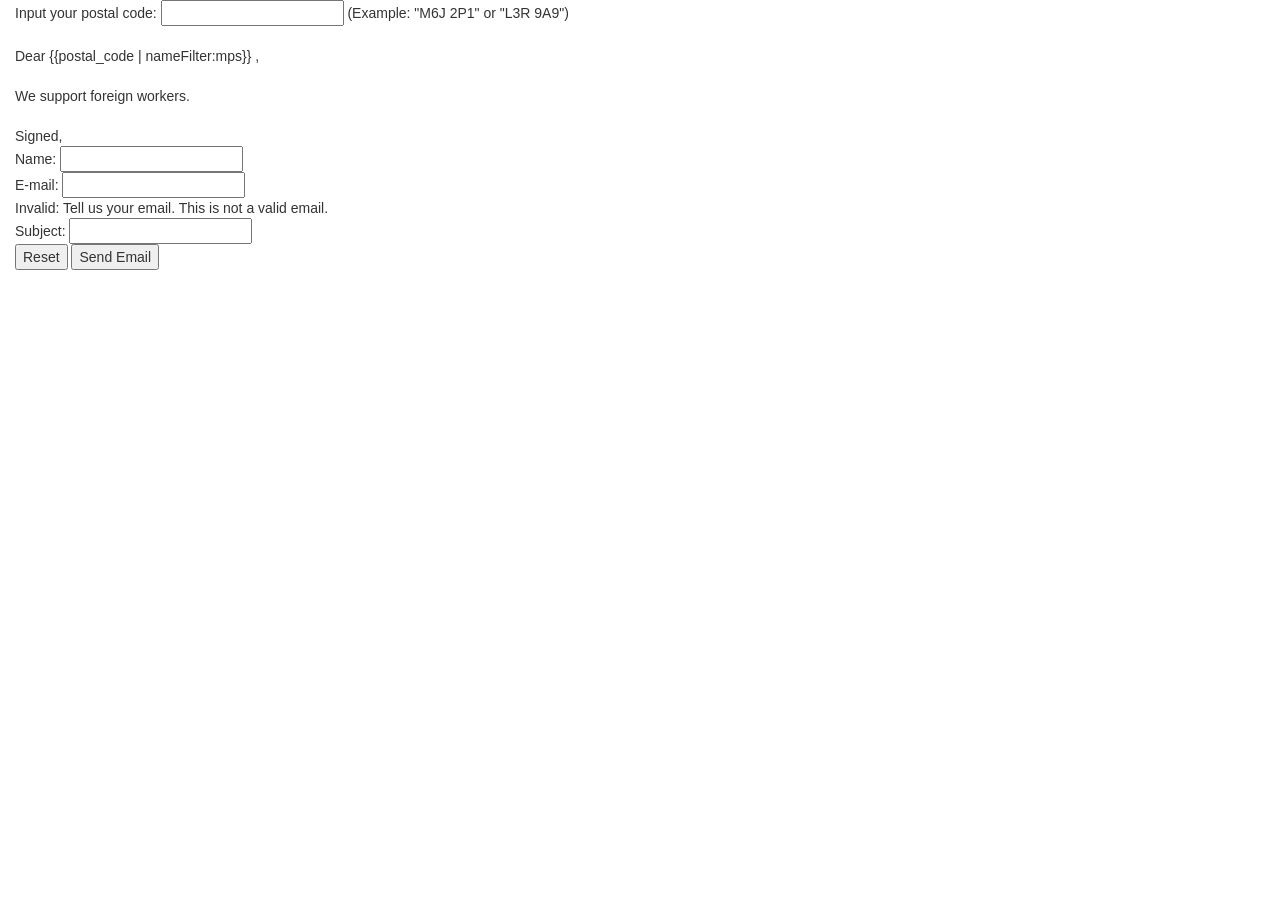
<file: selectMP/app/index_16052014.html>
<!doctype html>
<html lang="en" ng-app="findMPApp">
<head>
  <meta charset="utf-8">
  <title>Email Your MP</title>
  <link rel="stylesheet" href="../bower_components/bootstrap/dist/css/bootstrap.css">
  <link rel="stylesheet" href="css/app.css">
  <script src="../bower_components/angular/angular.js"></script>
  <script src="js/controllers.js"></script>
  <script src="js/filters.js"></script>
  <script src="//ajax.googleapis.com/ajax/libs/jquery/1.10.2/jquery.min.js"></script>
</head>
<body ng-controller="findMPCtrl">
 <form name="form" class="css-form" novalidate>

  <div class="container-fluid">
    <div class="row">
      <div class="col-md-12">
        <!--Sidebar content-->

        Input your postal code: <input type="text" ng-model="postal_code" name="postalCode" required> (Example: "M6J 2P1" or "L3R 9A9")

        
        
       <br><br>
       Dear {{postal_code | nameFilter:mps}} ,<br><br>
       
       We support foreign workers.<br><br>
       
       Signed,<br>
       
       
    Name:
      <input type="text" ng-model="user.name" name="uName" required /><br />
    E-mail: <input type="email" ng-model="user.email" name="uEmail" required /><br />
    
    <div ng-show="form.uEmail.$dirty && form.uEmail.$invalid">Invalid:
      <span ng-show="form.uEmail.$error.required">Tell us your email.</span>
      <span ng-show="form.uEmail.$error.email">This is not a valid email.</span>
    </div>
    
    Subject: <input type="text" ng-model="user.subject" name="uSubject" required /><br />
    
    <button ng-click="reset()">Reset</button>
    <button ng-disabled="form.$invalid || isUnchanged(user)|| isUnchanged(postal_code)" ng-click="email(user, postal_code)">Send Email</button>
    
    <div id="txt"></div>

      </div>
    </div>
  </div>
  
  
<style type="text/css">
  .css-form input.ng-invalid.ng-dirty {
    background-color: #FA787E;
  }

  .css-form input.ng-valid.ng-dirty {
    background-color: #78FA89;
  }
</style>

  </form>
</body>


</html>
</file>
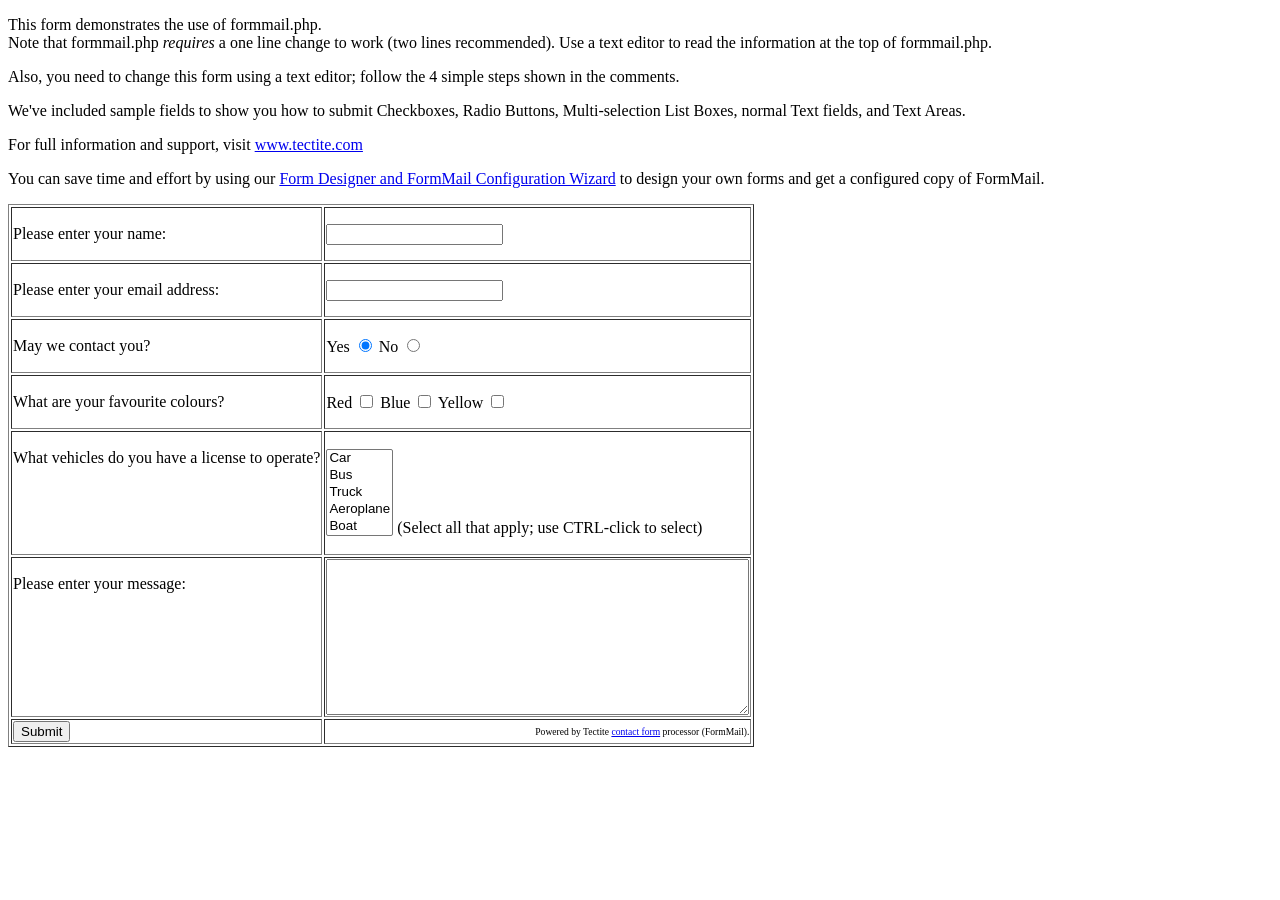
<file: selectMP/app/php/sampleform.htm>
<!DOCTYPE html PUBLIC "-//W3C//DTD XHTML 1.0 Transitional//EN" "http://www.w3.org/TR/xhtml1/DTD/xhtml1-transitional.dtd">
<html xmlns="http://www.w3.org/1999/xhtml">
<head>
<meta http-equiv="Content-Type" content="text/html; charset=utf-8" />
<title>Sample form for use with formmail.php</title>
</head>
<body>
<p>This form demonstrates the use of formmail.php.
<br />Note that formmail.php <i>requires</i> a one line change
to work (two lines recommended).  Use a text editor to read the information
at the top of formmail.php.
</p>
<p>Also, you need to change this form using a text editor;
follow the 4 simple steps shown in the comments.
</p>
<p>We've included sample fields to show you how to
submit Checkboxes, Radio Buttons, Multi-selection
List Boxes, normal Text fields, and Text Areas.
</p>
<p>
For full information and support, visit
<a href="http://www.tectite.com/">www.tectite.com</a>
</p>
<p>
You can save time and effort by using our
<a href="http://www.tectite.com/wizards/choose.php">Form Designer and FormMail Configuration Wizard</a>
to design your own forms and get a configured copy of FormMail.
</p>
<p></p>

    <!-- STEP 1: Put the full URL to formmail.php on your website in the 'action' value. -->
<form method="post" action="http://webdesign.rakkatak.com/wp-content/themes/twentyfourteen-child/selectMP/app/php/formmail.php" name="SampleForm">
    <input type="hidden" name="env_report" value="REMOTE_HOST,REMOTE_ADDR,HTTP_USER_AGENT,AUTH_TYPE,REMOTE_USER" />

    <!-- STEP 2: Put your email address in the 'recipients' value.
                 Note that you also have to allow this email address in the
                 $TARGET_EMAIL setting within formmail.php!
    -->
    <input type="hidden" name="recipients" value="you@your-host-name" />

    <!-- STEP 3: Specify required fields in the 'required' value - or leave unchanged.
            NOTE: DO NOT put your email address and name here.
            "Your email address" and "Your name" are error messages for your users to see,
            not placeholders for you to replace.
    -->
    <input type="hidden" name="required" value="EmailAddr:Your email address,FullName:Your name" />

    <!-- STEP 4: Put your subject line in the 'subject' value. -->
    <input type="hidden" name="subject" value="Sample FormMail Testing" />

    <!-- ALL DONE! Visit our site for HOW TO guides and more complex features. -->

    <!-- this derives (creates) "email" and "realname" special fields from the input fields -->
    <input type="hidden" name="derive_fields" value="email=EmailAddr,realname=FullName" />

    <!-- this excludes the "email" and "realname" special fields from the body of the email you receive -->
    <input type="hidden" name="mail_options" value="Exclude=email;realname" />

    <table border="1" cellspacing="5%">
    <tr>
        <td>
        <p>Please enter your name:</p>
        </td>
        <td><input type="text" name="FullName" />
        </td>
    </tr>
    <tr>
        <td>
        <p>Please enter your email address:</p>
        </td>
        <td><input type="text" name="EmailAddr" />
        </td>
    </tr>
    <tr>
        <td><p>May we contact you?</p>
        </td>
        <td>
            Yes <input type="radio" name="contact" value="Y" checked="checked" />
            No <input type="radio" name="contact" value="N" />
         </td>
    </tr>
    <tr>
        <td><p>What are your favourite colours?</p>
        </td>
        <td>
            Red     <input type="checkbox" name="colors[]" value="red" />
            Blue    <input type="checkbox" name="colors[]" value="blue" />
            Yellow  <input type="checkbox" name="colors[]" value="yellow" />
         </td>
    </tr>
    <tr>
        <td valign="top"><p>What vehicles do you have a license to operate?</p>
        </td>
        <td valign="top">
            <p>
            <select name="vehicles[]" multiple="multiple" size="5">
                <option value="Car">Car</option>
                <option value="Bus">Bus</option>
                <option value="Truck">Truck</option>
                <option value="Plane">Aeroplane</option>
                <option value="Boat">Boat</option>
            </select>&nbsp;(Select all that apply; use CTRL-click to select)
            </p>
         </td>
    </tr>
    <tr>
        <td valign="top">
        <p>Please enter your message:</p>
        </td>
        <td><textarea name="mesg" rows="10" cols="50"></textarea>
        </td>
    </tr>
    <tr>
        <td><input type="submit" value="Submit" /></td>
        <td style="text-align:right;"><span style="font-size:60%;">Powered by Tectite <a href="http://www.tectite.com/" target="_blank">contact form</a> processor (FormMail).</span>
        </td>
    </tr>
    </table>
</form>
</body>
</html>
</file>
<file: selectMP/app/css/app.css>
/* app css stylesheet */

  .css-form input.ng-invalid.ng-dirty {
    background-color: #FA787E;
  }

  .css-form input.ng-valid.ng-dirty {
    background-color: #78FA89;
  }

  .findmp-app {
    border: 1px solid #DDDDDD;
    border-radius: 4px;
  }
  .css-form input.ng-invalid.ng-dirty {
    background-color: #F6CECE;
  }

  .css-form input.ng-valid.ng-dirty {
    background-color: #A9F5A9;
  }
</file>
